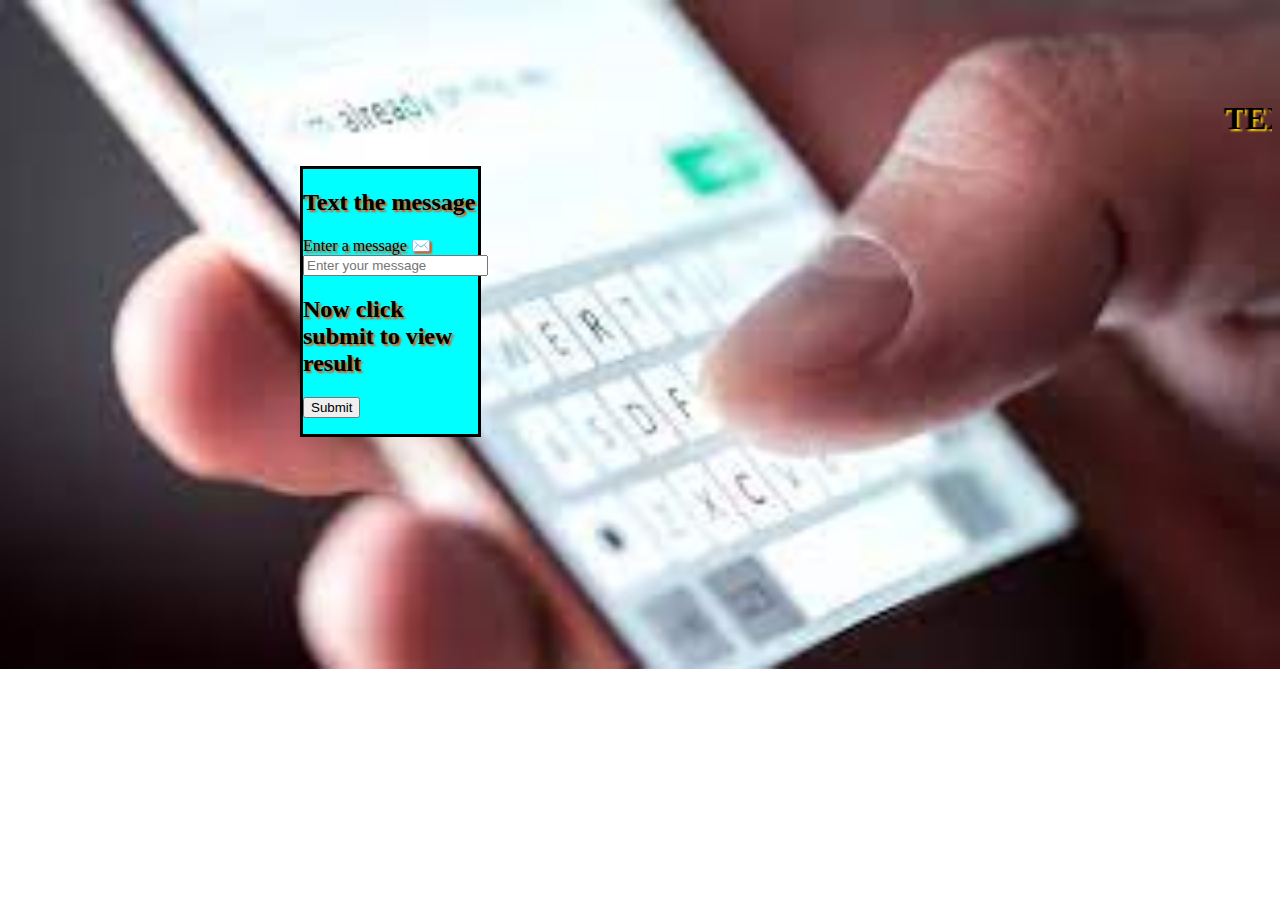
<file: index.html>
<!DOCTYPE html>
<html lang="en">
<head>
    <meta charset="UTF-8">
    <meta name="viewport" content="width=device-width, initial-scale=1.0">
    <title>Document</title>
    <link rel="stylesheet" href="text.css">
</head>
<body>
    <h1><marquee>TEXT A MESSAGE</marquee></h1>
<div id="d">
    <div class="container">
        <h2>Text the message</h2>
     <label>Enter a message</label>
     <label>✉️</label>
     <input type="text" name="msg-ip"id="msg-ip" placeholder="Enter your message">
     <h2> Now click submit to view result</h2>
     <button id="click" onclick="getMessage()">Submit</button>
     <p id="msg-op"></p>
    </div>
</div>
</body>
<script src="Text.js"></script>
</html>
</file>
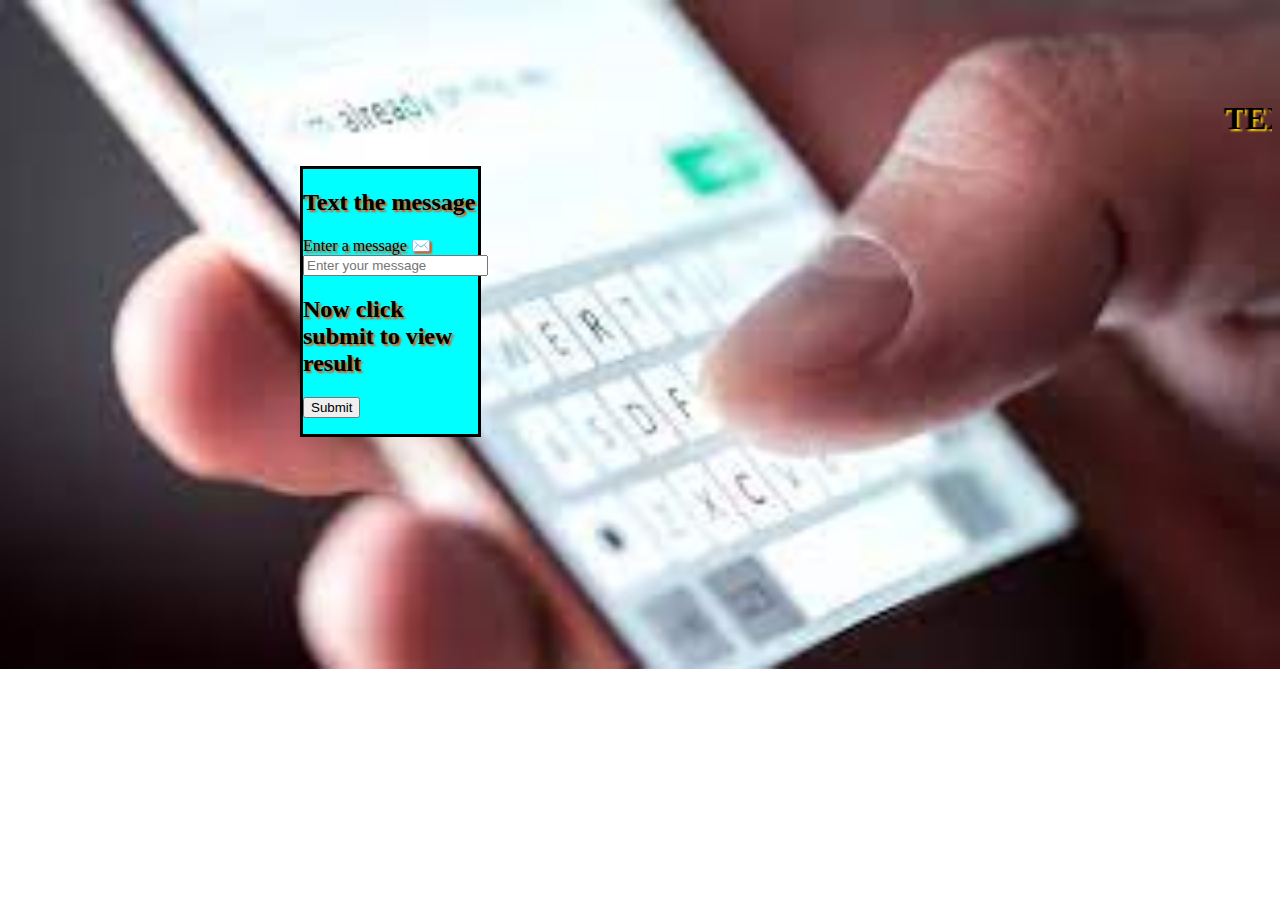
<file: Text.html>
<!DOCTYPE html>
<html lang="en">
<head>
    <meta charset="UTF-8">
    <meta name="viewport" content="width=device-width, initial-scale=1.0">
    <title>Document</title>
    <link rel="stylesheet" href="text.css">
</head>
<body>
    <h1><marquee>TEXT A MESSAGE</marquee></h1>
<div id="d">
    <div class="container">
        <h2>Text the message</h2>
     <label>Enter a message</label>
     <label>✉️</label>
     <input type="text" name="msg-ip"id="msg-ip" placeholder="Enter your message">
     <h2> Now click submit to view result</h2>
     <button id="click" onclick="getMessage()">Submit</button>
     <p id="msg-op"></p>
    </div>
</div>
</body>
<script src="Text.js"></script>
</html>
</file>
<file: text.css>
body{
    background-image: url([data-uri]);
    margin-top: 100px;
    margin-left:300px;
    height: 500px;
    border-radius: 10%;
    background-repeat: no-repeat;
    background-size:cover;
    text-shadow: 2px 2px 2px gold;

}
.container{
    text-shadow: 2px 2px 2px orangered;
    border-radius: 30%;
}
#d{
    border:3px solid black ;
    background-color: aqua;
    width: 175px;
    text-shadow: 2px 2px 2px red;
}
</file>
